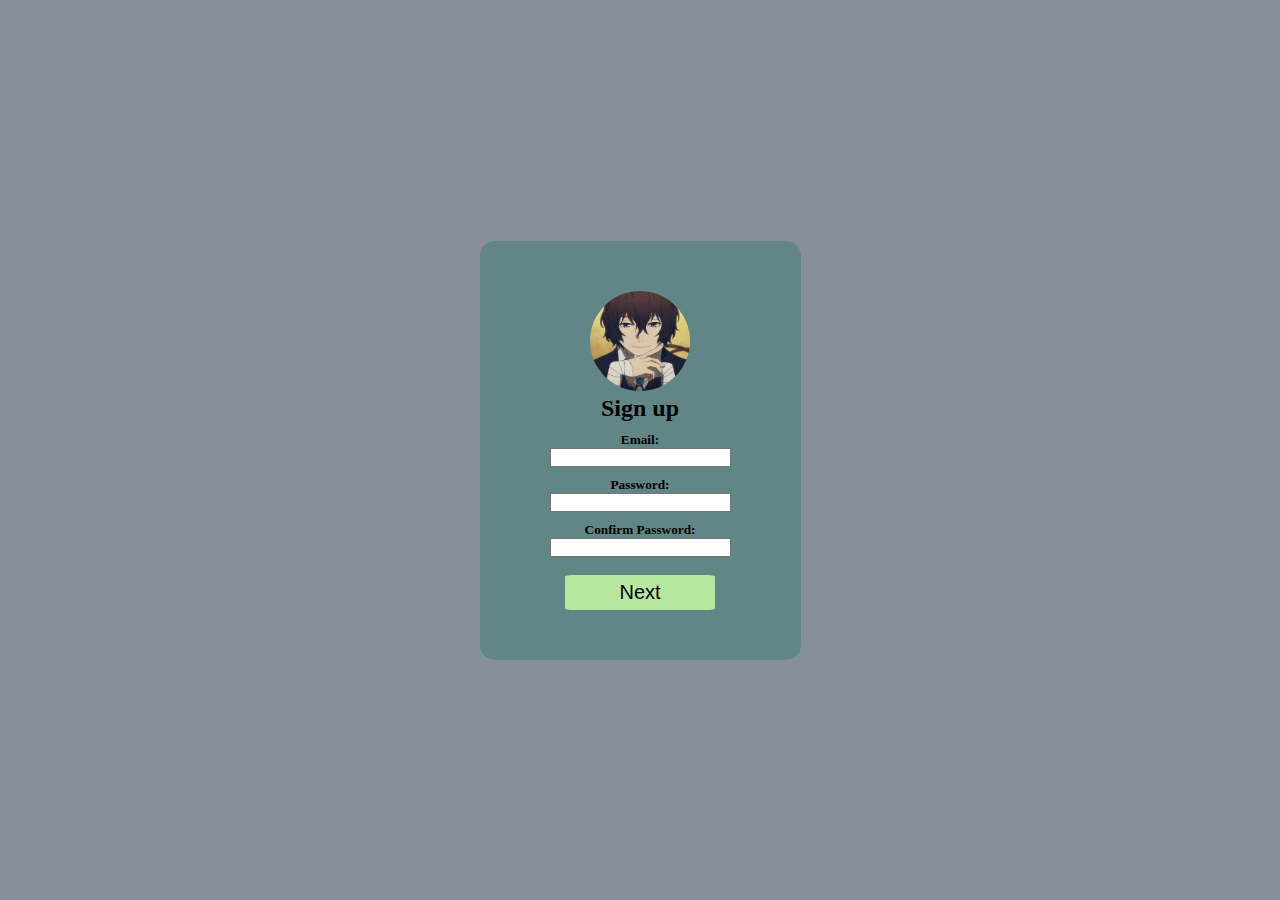
<file: index.html>
<!DOCTYPE html>
<html lang="en">
<head>
    <meta charset="UTF-8">
    <meta http-equiv="X-UA-Compatible" content="IE=edge">
    <meta name="viewport" content="width=device-width, initial-scale=1.0">
    <link rel="stylesheet" href="Style.css">
    <title>Page-1</title>
</head>
<body>

<div class="cent-container">
    
    <div class="box">
        <img src="dazai.jpg">
        <h2>Sign up</h2>
        <div class="login">
            <form action="Page-2.html" >
            <h5>Email:</h5>
            <input type="email" required>
            <h5>Password:</h5>
            <input type="password" id="pass1" required>
            <h5>Confirm Password:</h5>
            <input type="password" id="pass2" required><br><br>
            <input class="button" type="Submit" value="Next">
        </form>
        </div>
    </div>
</div>
<script src="Script.js"></script>
</body>
</html>
</file>
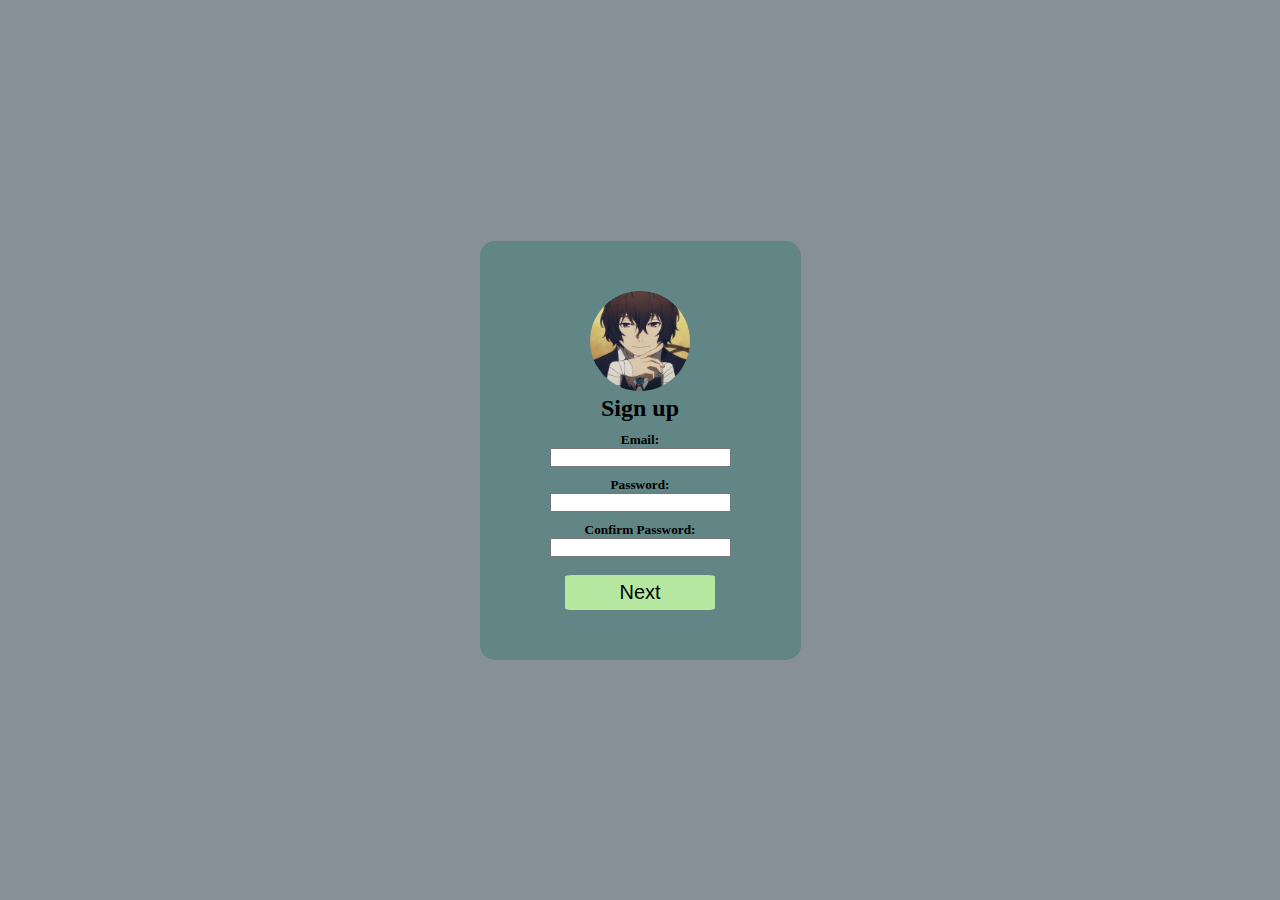
<file: Page-1.html>
<!DOCTYPE html>
<html lang="en">
<head>
    <meta charset="UTF-8">
    <meta http-equiv="X-UA-Compatible" content="IE=edge">
    <meta name="viewport" content="width=device-width, initial-scale=1.0">
    <link rel="stylesheet" href="Style.css">
    <title>Page-1</title>
</head>
<body>

<div class="cent-container">
    
    <div class="box">
        <img src="dazai.jpg">
        <h2>Sign up</h2>
        <div class="login">
            <form action="Page-2.html" >
            <h5>Email:</h5>
            <input type="email" required>
            <h5>Password:</h5>
            <input type="password" id="pass1" required>
            <h5>Confirm Password:</h5>
            <input type="password" id="pass2" required><br><br>
            <input class="button" type="Submit" value="Next">
        </form>
        </div>
    </div>
</div>
<script src="Script.js"></script>
</body>
</html>
</file>
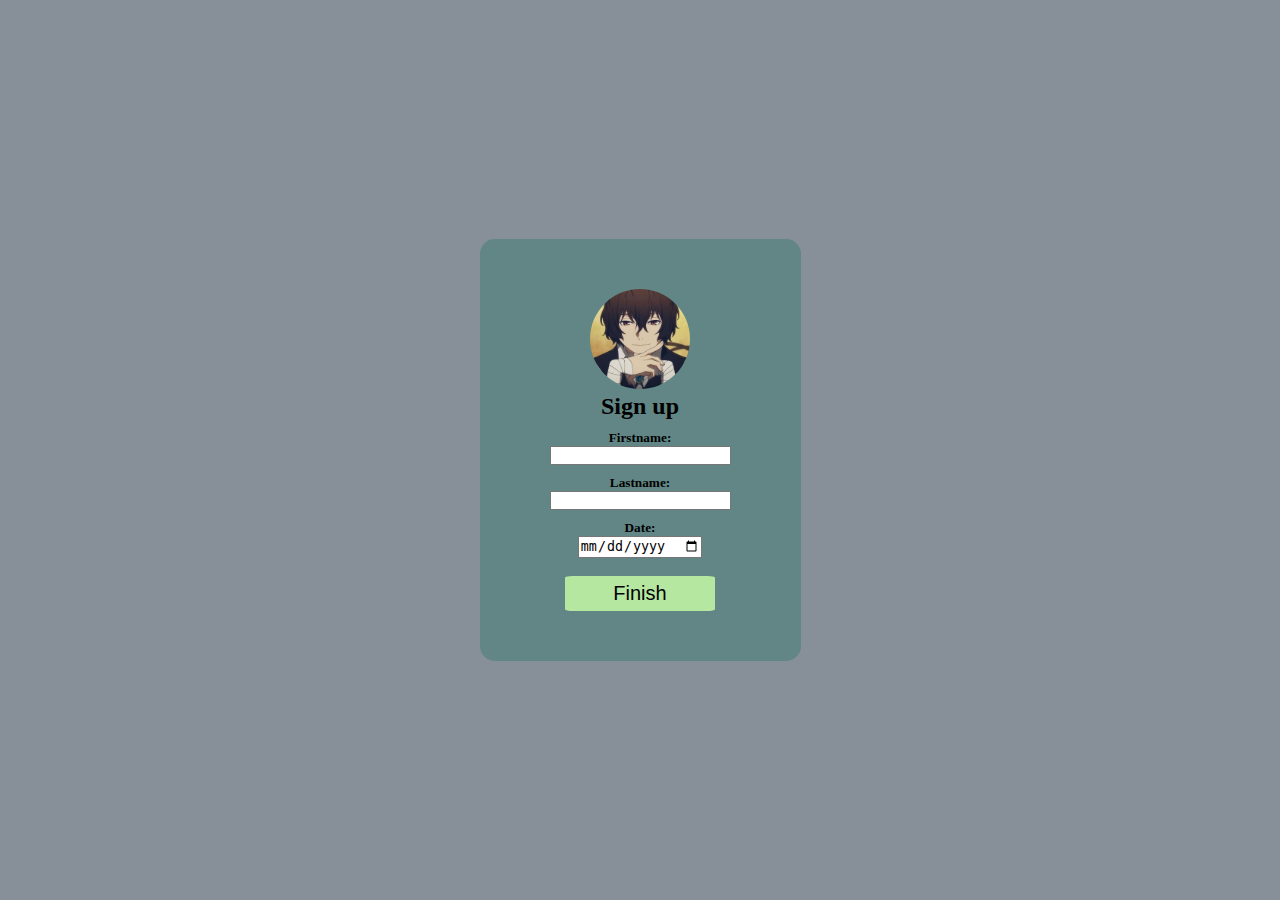
<file: Page-2.html>
<!DOCTYPE html>
<html lang="en">
<head>
    <meta charset="UTF-8">
    <meta http-equiv="X-UA-Compatible" content="IE=edge">
    <meta name="viewport" content="width=device-width, initial-scale=1.0">
    <link rel="stylesheet" href="Style.css">
    <title>Page-2</title>
</head>
<body>

    <div class="cent-container">
    
        <div class="box">
            <img src="dazai.jpg">
            <h2>Sign up</h2>
            <div class="login">
                <form action="Page-3.html" >
                <h5>Firstname:</h5>
                <input type="text" required>
                <h5>Lastname:</h5>
                <input type="text" required>
                <h5>Date:</h5>
                <input type="date" required><br><br>
                <input class="button" type="Submit" value="Finish">
            </form>
            </div>
        </div>
    </div>

</body>
</html>
</file>
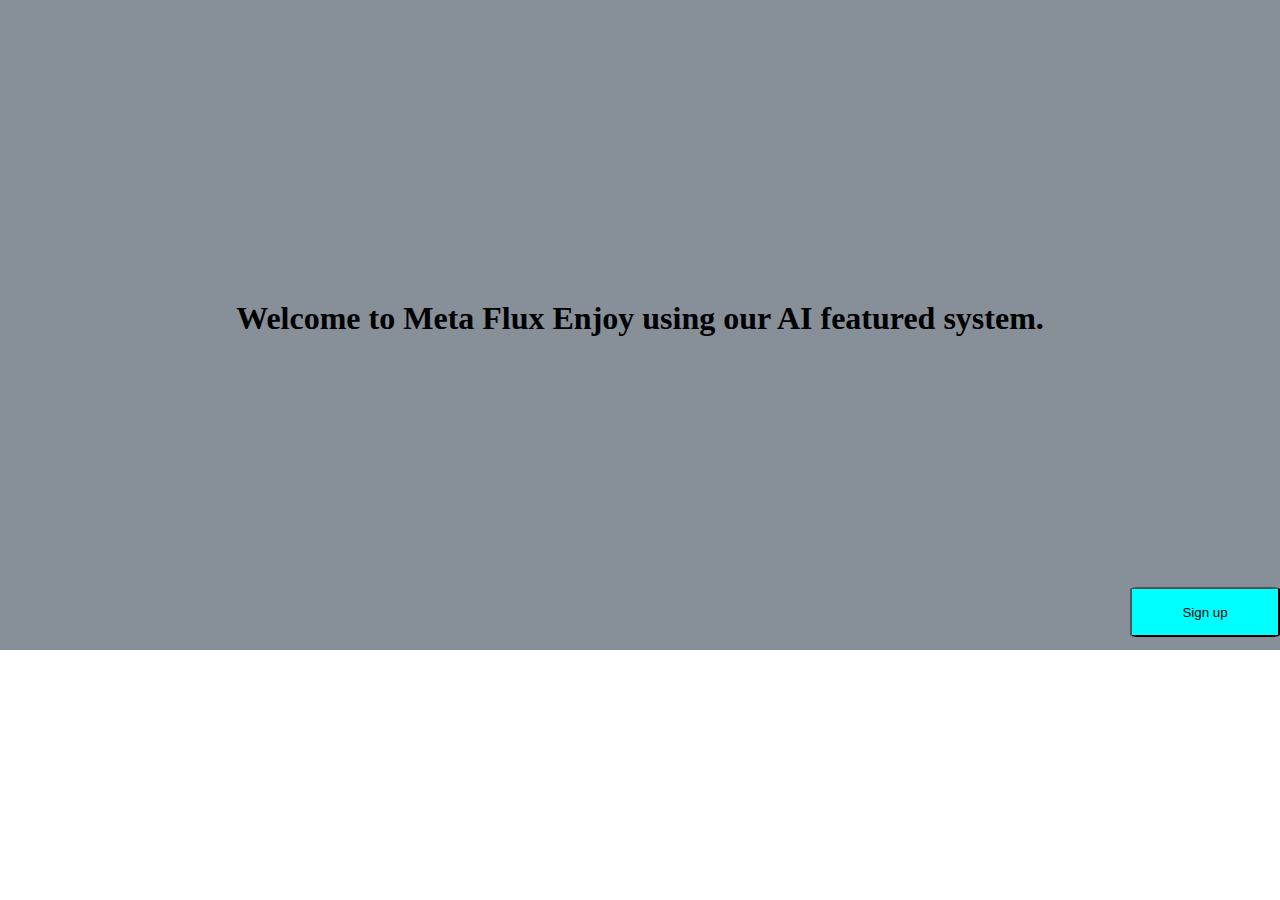
<file: Page-3.html>
<!DOCTYPE html>
<html lang="en">
<head>
    <meta charset="UTF-8">
    <meta http-equiv="X-UA-Compatible" content="IE=edge">
    <meta name="viewport" content="width=device-width, initial-scale=1.0">
    <title>Document</title>
<style>
    *{
        margin:0%;
        padding:0%;
    }
    .container{
        width: 100%;
        height: 650px;
        background-color: #878f99;
    }
    h1{
        text-align: center;
        display: flex;
        justify-content: center;
        padding-top: 300px;
    }
    .button{
        float:right;
        margin-top:250px;
    }
    button{
        width:150px;
        height:50px;
        background-color: aqua;
        border-radius: 5%;
    }
</style>
</head>
<body>
    <div class="container">
        <h1>Welcome to Meta Flux Enjoy using our AI featured system.</h1>
        <div class="button">
            <a href="index.html"><button>Sign up</button></a>
        </div>
    </div>
</body>
</html>
</file>
<file: Style.css>
*{
    margin:0%;
    padding:0%;
    box-sizing: border-box;
}
.cent-container{
    width:100%;
    height:100vh;
    background-color: #878f99;
    display: flex;
    justify-content: center;
    text-align: center;
    align-items: center;
}
.box{
    margin: auto;
    padding: 50px 70px 50px 70px;
    background: #618685;  
    border-radius: 15px ;
}
img{
    width: 100px;
    height: 100px;
    border-radius:50%;
}

.login{
    justify-content: center;
    text-align: center;
    align-items: center;
}
.login h5{
    padding-top: 10px;
}
.button{
    width: 150px;
    height: 35px;
    background-color: #b5e7a0;
    border-radius: 5%;
    border-style: none;
    font-family: Arial, Helvetica, sans-serif;
    font-size: 20px;
}
@media screen and (max-width: 800px){
    .box{
        margin: auto;
        padding: 50px 70px 50px 70px;
        background: #618685;  
        border-radius: 15px ;
    }
    img{
        width: 100px;
        height: 100px;
        border-radius:50%;
    }
    
    .login{
        justify-content: center;
        text-align: center;
        align-items: center;
    }
    .login h5{
        padding-top: 10px;
    }
    .button{
        width: 150px;
        height: 35px;
        background-color: #b5e7a0;
        border-radius: 5%;
        border-style: none;
        font-family: Arial, Helvetica, sans-serif;
        font-size: large;
    
    }
}
</file>
